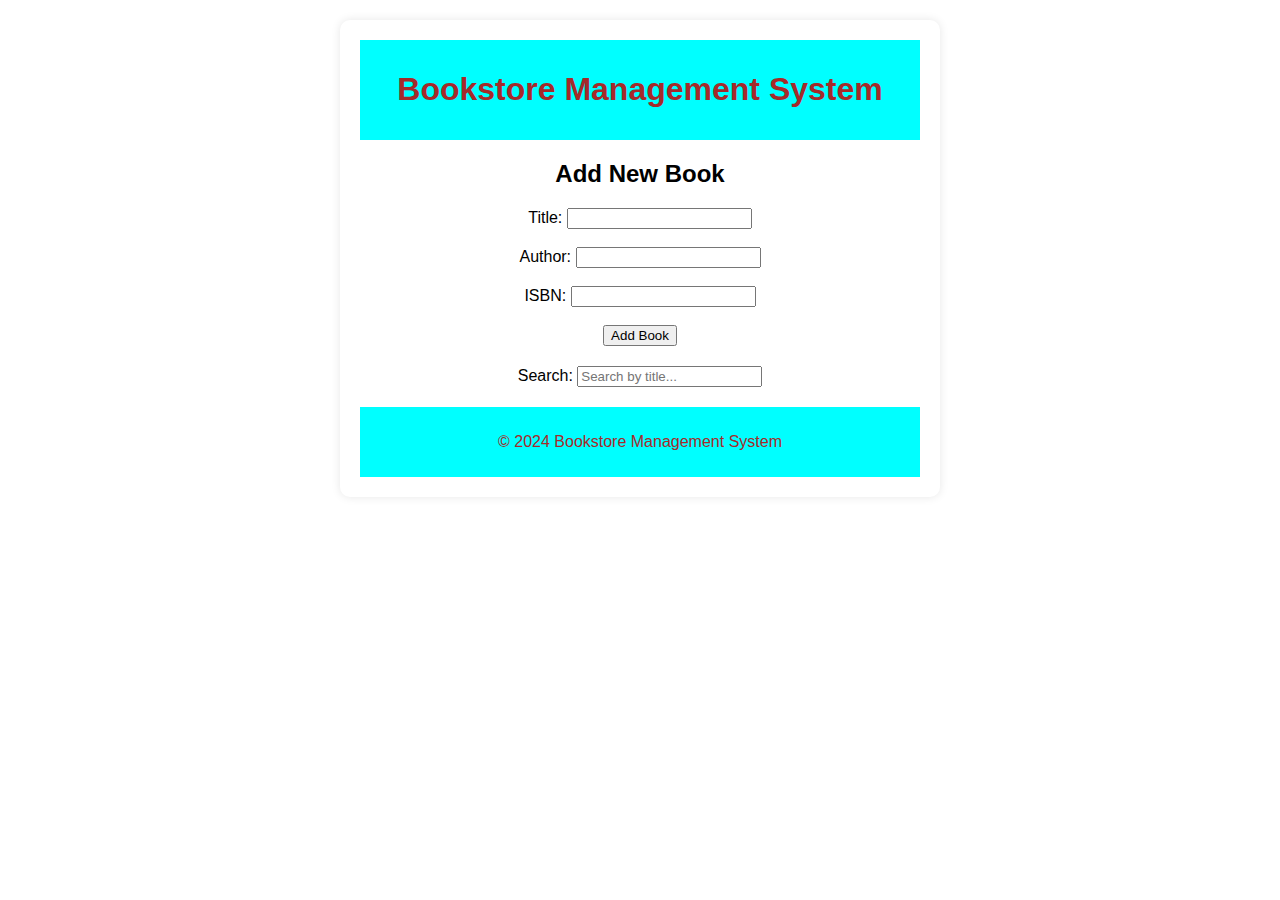
<file: index.html>
<!DOCTYPE html>
<html lang="en">
<head>
    <meta charset="UTF-8">
    <meta name="viewport" content="width=device-width, initial-scale=1.0">
    <title>Bookstore Management System</title>
    <link rel="stylesheet" href="day8.css">
</head>
<body>
    <header>
        <h1>Bookstore Management System</h1>
    </header>

    <section id="add-book-form">
        <h2>Add New Book</h2>
        <form id="book-form">
            <label for="title">Title:</label>
            <input type="text" id="title" name="title" required><br><br>

            <label for="author">Author:</label>
            <input type="text" id="author" name="author" required><br><br>

            <label for="isbn">ISBN:</label>
            <input type="text" id="isbn" name="isbn" required><br><br>

            <button type="submit">Add Book</button>
        </form>
    </section>

    <section id="search">
        <label for="search-input">Search:</label>
        <input type="text" id="search-input" onkeyup="searchBooks()" placeholder="Search by title...">
    </section>

    <section id="book-list">
        <!-- Book listing will be displayed here -->
    </section>

    <footer>
        <p>&copy; 2024 Bookstore Management System</p>
    </footer>

    <script src="day8.js"></script>
</body>
</html>
</file>
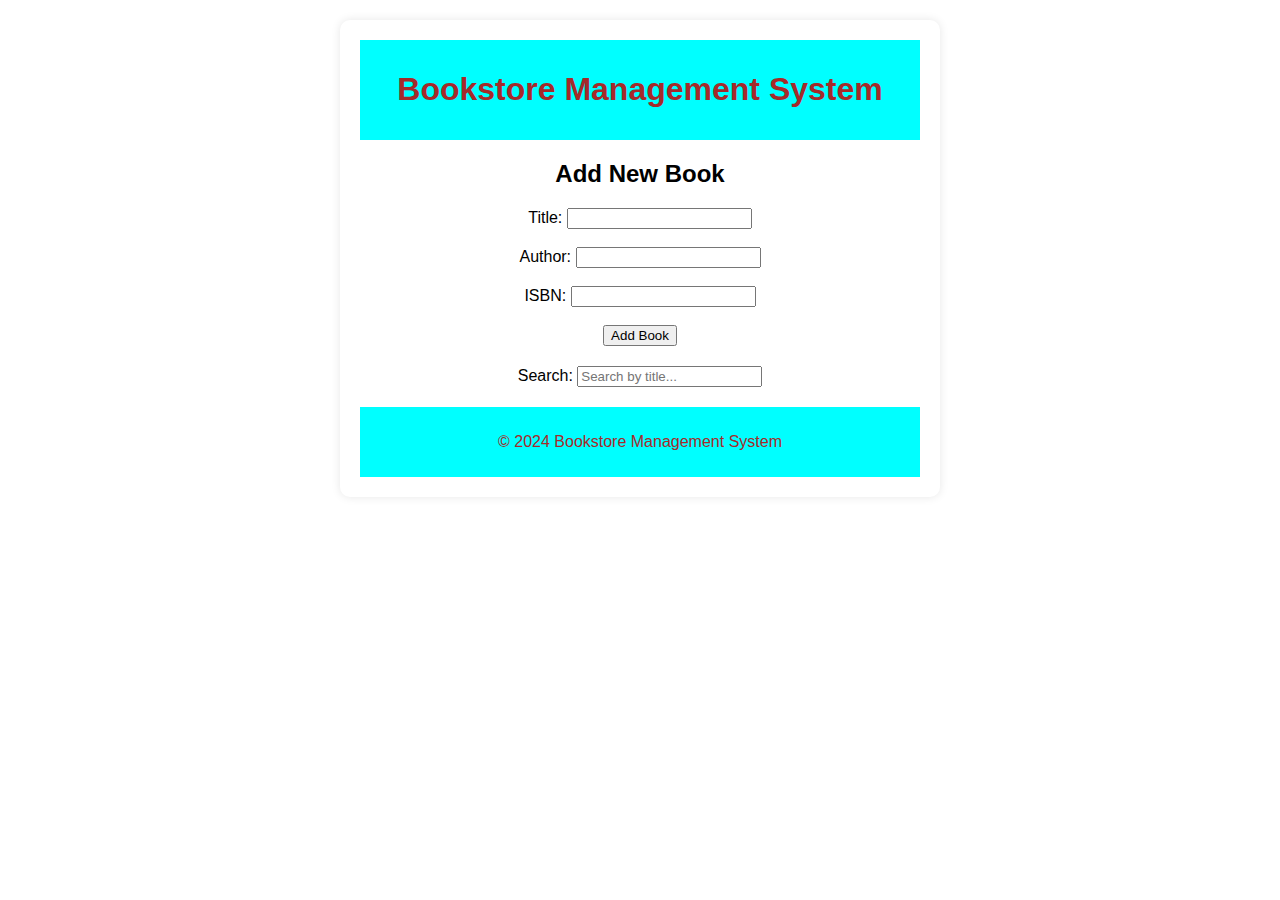
<file: day8.html>
<!DOCTYPE html>
<html lang="en">
<head>
    <meta charset="UTF-8">
    <meta name="viewport" content="width=device-width, initial-scale=1.0">
    <title>Bookstore Management System</title>
    <link rel="stylesheet" href="day8.css">
</head>
<body>
    <header>
        <h1>Bookstore Management System</h1>
    </header>

    <section id="add-book-form">
        <h2>Add New Book</h2>
        <form id="book-form">
            <label for="title">Title:</label>
            <input type="text" id="title" name="title" required><br><br>

            <label for="author">Author:</label>
            <input type="text" id="author" name="author" required><br><br>

            <label for="isbn">ISBN:</label>
            <input type="text" id="isbn" name="isbn" required><br><br>

            <button type="submit">Add Book</button>
        </form>
    </section>

    <section id="search">
        <label for="search-input">Search:</label>
        <input type="text" id="search-input" onkeyup="searchBooks()" placeholder="Search by title...">
    </section>

    <section id="book-list">
        <!-- Book listing will be displayed here -->
    </section>

    <footer>
        <p>&copy; 2024 Bookstore Management System</p>
    </footer>

    <script src="day8.js"></script>
</body>
</html>
</file>
<file: day8.css>
body{
    background-color:whitesmoke;
    margin: 0;
    padding: 0;
    font-family: Arial, Helvetica, sans-serif;
    box-sizing: border-box;
    max-width: 600px;
    margin: 20px auto;
    background-color: white;
    padding: 20px;
    border-radius: 10px;
    box-shadow: 0 0 10px rgba(0,0,0,0.1);
}

header, footer {
    background-color:aqua;
    color:brown;
    text-align: center;
    padding: 10px 0;
}

section {
    margin-bottom: 20px;
}

#add-book-form {
    text-align: center;
}

#search {
    text-align: center;
}

.hidden {
    display: none;
}
</file>
